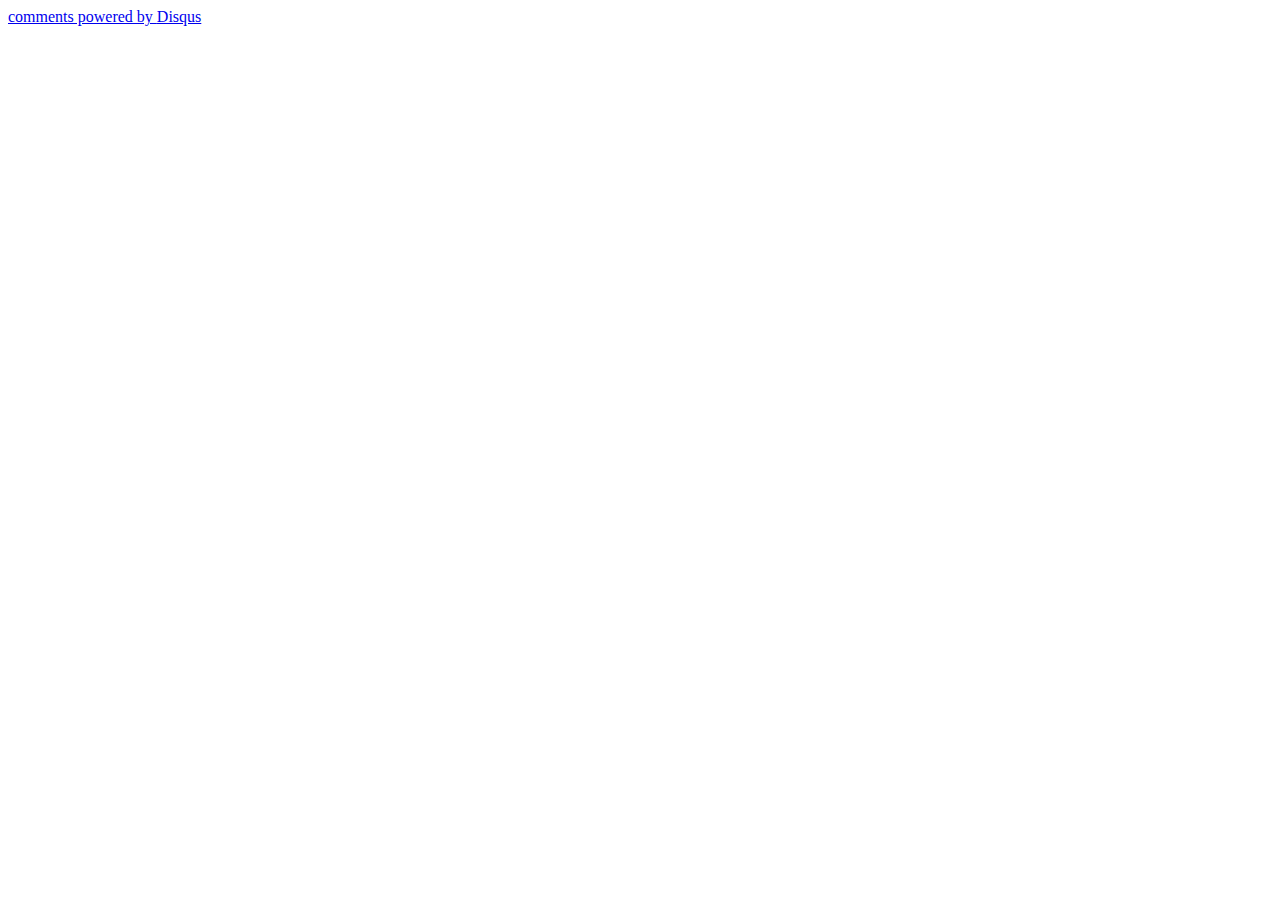
<file: war/idea_pool.html>
<!DOCTYPE HTML>
<html>
<head>
	<meta charset="utf-8">
	<title>MOVEMENT-Open Source</title>
</head>

<body>

<section>
	<div id="disqus_thread"></div>
    <script type="text/javascript">
        /* * * CONFIGURATION VARIABLES: EDIT BEFORE PASTING INTO YOUR WEBPAGE * * */
        var disqus_shortname = 'movement-itw'; // required: replace example with your forum shortname

        /* * * DON'T EDIT BELOW THIS LINE * * */
        (function() {
            var dsq = document.createElement('script'); dsq.type = 'text/javascript'; dsq.async = true;
            dsq.src = '//' + disqus_shortname + '.disqus.com/embed.js';
            (document.getElementsByTagName('head')[0] || document.getElementsByTagName('body')[0]).appendChild(dsq);
        })();
    </script>
    <noscript>Please enable JavaScript to view the <a href="http://disqus.com/?ref_noscript">comments powered by Disqus.</a></noscript>
    <a href="http://disqus.com" class="dsq-brlink">comments powered by <span class="logo-disqus">Disqus</span></a>
<section><!-- 使用Disqus comment -->
</body>
</html>
</file>
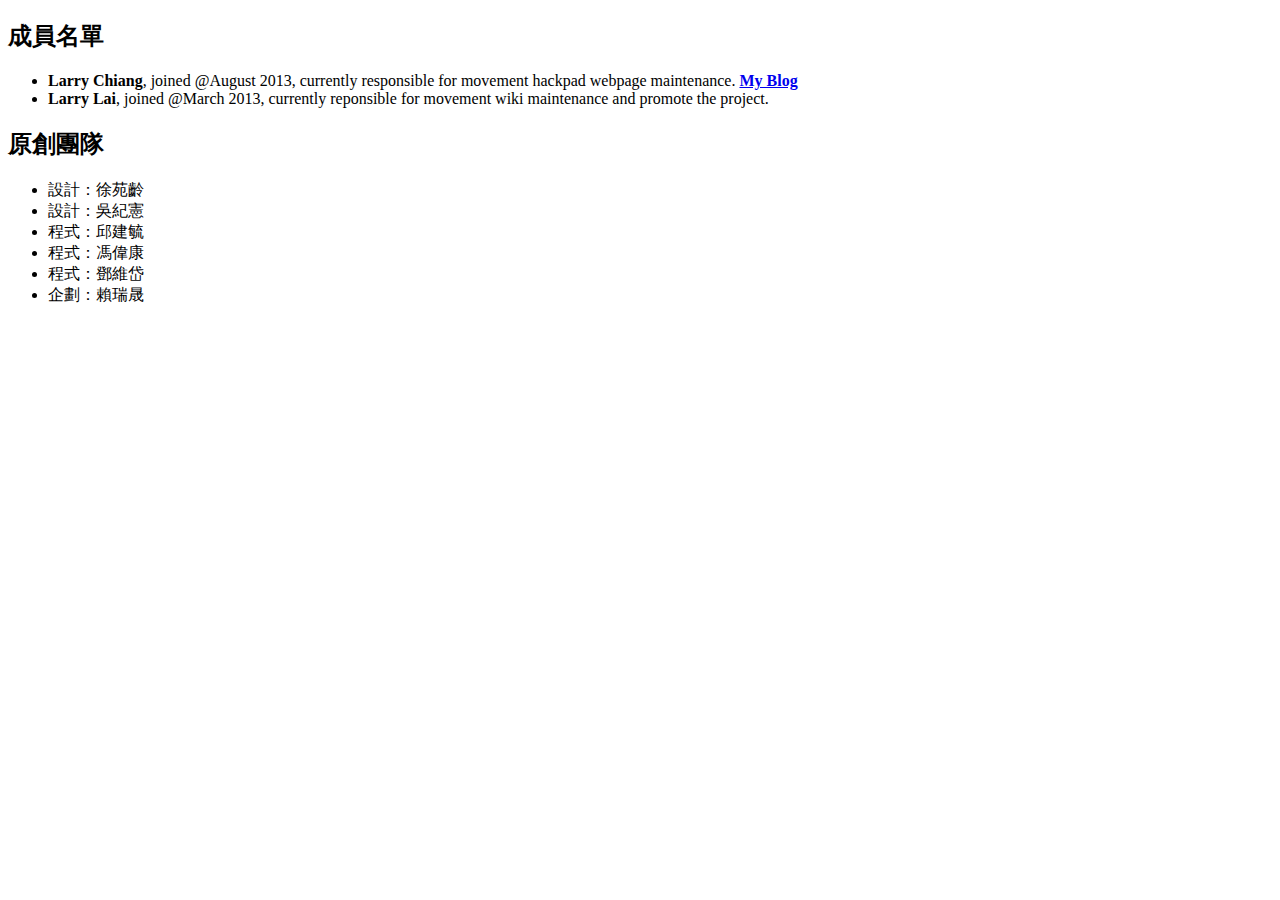
<file: war/team_member.html>
<!DOCTYPE HTML>
<html>
<head>
	<meta charset="utf-8">
	<title>MOVEMENT-Open Source</title>
</head>

<body>
	<section>
	<header>
		<h2>成員名單</h2>
	</header>
		<ul>
			<li>
				<strong>Larry Chiang</strong>, joined @August 2013, currently responsible for movement hackpad webpage maintenance.
				<span><a href="http://larrysmatchawaffle.blogspot.tw/" target="_blank"><strong>My Blog</strong></a></span>
			</li>
			<li><strong>Larry Lai</strong>, joined @March 2013, currently reponsible for movement wiki maintenance and promote the project. </li>
		</ul>
	</section><!--成員名單 -->

	<section>
	<header>
		<h2>原創團隊</h2>
	</header>
		<ul>
			<li>設計：徐苑齡</li>
			<li>設計：吳紀憲</li>
			<li>程式：邱建毓</li>
			<li>程式：馮偉康</li>
			<li>程式：鄧維岱</li>
			<li>企劃：賴瑞晟</li>
		<ul>
	</section><!--原創團隊 -->
</body>
</html>
</file>
